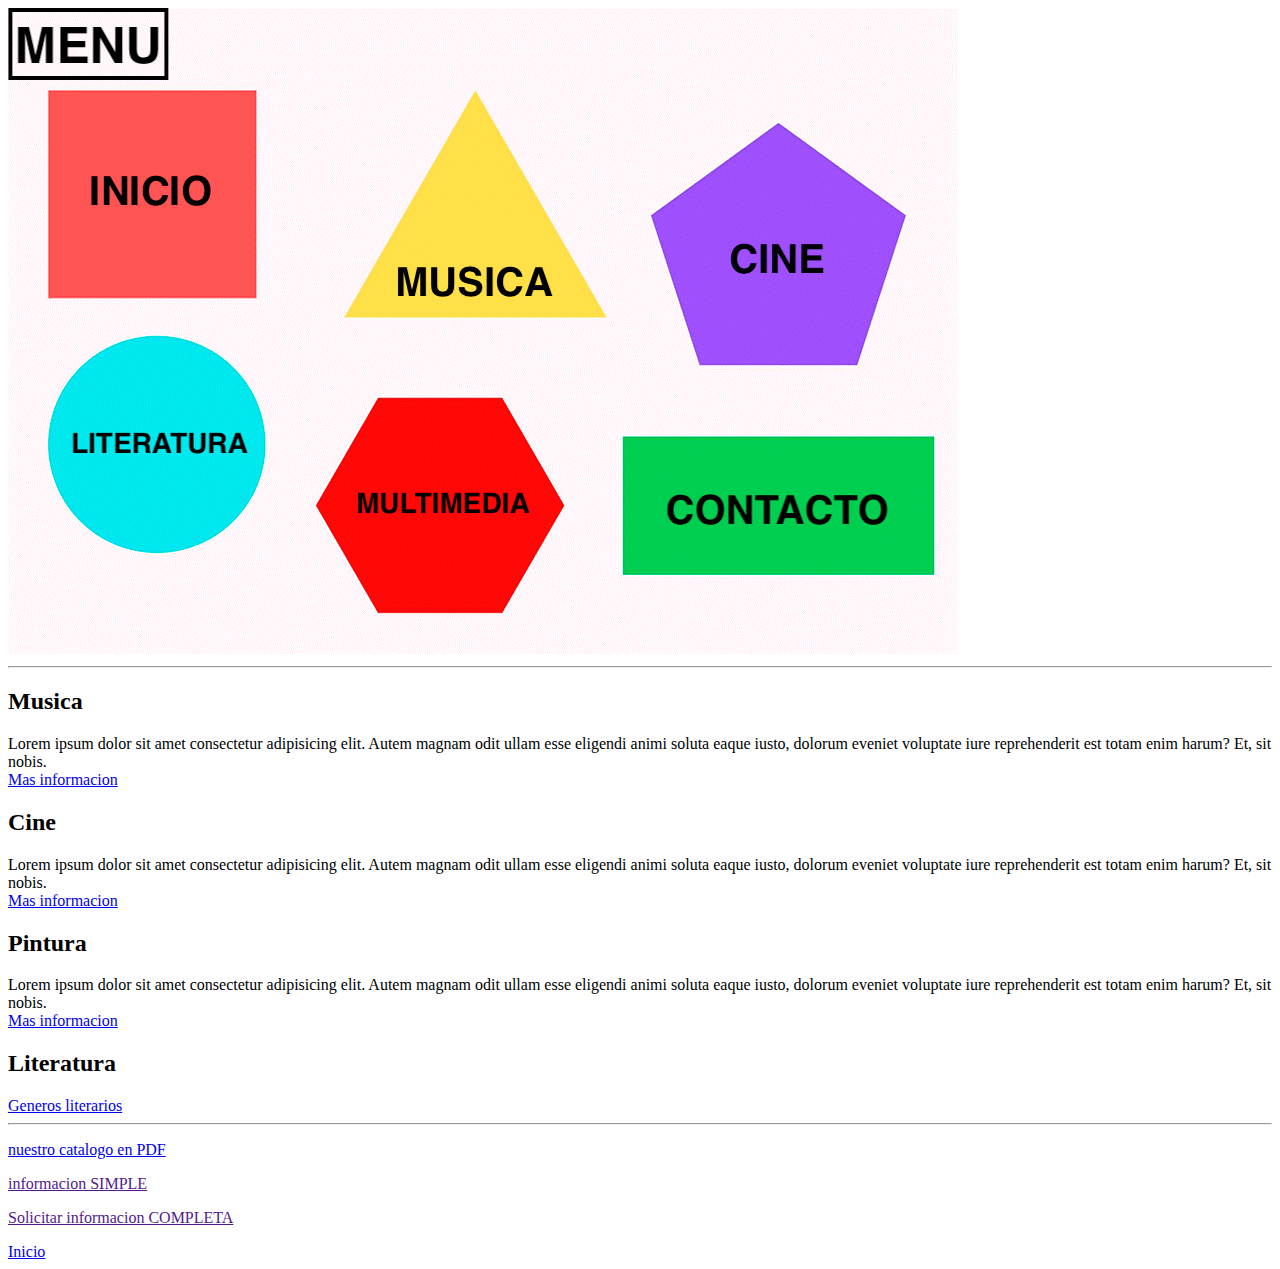
<file: AE5.1 - Proyecto HTML/index.html>
<!DOCTYPE html>
<html lang="en">
<head>
<!-- Manuel Silvano Leon Espinoza -->
    <meta charset="UTF-8">
    <meta name="viewport" content="width=device-width, initial-scale=1.0">
    <title>Inicio</title>
    <link rel="icon" type="image/png" href="img/favicon-96x96.png"/>
</head>
<body>
    <div id="inicio">
         <img src="img/figuras-menu.png" usemap="#mapaconector" /> 
  <map name="mapaconector">
    <area shape="rect" coords="41,83,208,207" href="index.html"/>
    <area shape="polygon" coords="468,84,339,310,599,309" href="html/musica.html"/>
    <area shape="polygon" coords="770,115,897,207,849,355,691,356,643,208" href="html/cine.html"/>
    <area shape="circle" coords="257,436,114" href="html/generos.literios.html"/>
    <area shape="polygon" coords="494,390,556,497,493,605,370,605,308,497,370,390" href="html/multimedia.html"/>
    <area shape="rect" coords="615,429,926,566" href="html/contacto.html"/>
  </map> 
    </div>
    <hr>
  <h2>Musica</h2>
    <div>
        Lorem ipsum dolor sit amet consectetur adipisicing elit. Autem magnam odit ullam esse eligendi animi soluta eaque iusto,
         dolorum eveniet voluptate iure reprehenderit est totam enim harum? Et, sit nobis.
         
    </div>
    <a href="html/multimedia.html">Mas informacion</a>
  <h2>Cine</h2>
    <div>
        Lorem ipsum dolor sit amet consectetur adipisicing elit. Autem magnam odit ullam esse eligendi animi soluta eaque iusto,
         dolorum eveniet voluptate iure reprehenderit est totam enim harum? Et, sit nobis.    
    </div>
    <a href="html/cine.html">Mas informacion</a>
  <h2>Pintura</h2>
    <div>
        Lorem ipsum dolor sit amet consectetur adipisicing elit. Autem magnam odit ullam esse eligendi animi soluta eaque iusto,
         dolorum eveniet voluptate iure reprehenderit est totam enim harum? Et, sit nobis.    
    </div>
    <a href="html/error.html">Mas informacion</a>
  <h2>Literatura</h2>
  <a href="html/generos.literios.html">Generos literarios</a>
  <hr>
  <div>
    <p><a href="pdf/Cerebro-y-musica.pdf">nuestro catalogo en PDF</a> </p>
    <p><a href="">informacion SIMPLE</a></p>
    <p><a href="">Solicitar informacion COMPLETA</a></p>
      <a href="#inicio">Inicio</a>
  </div>
</body>
</html>
</file>
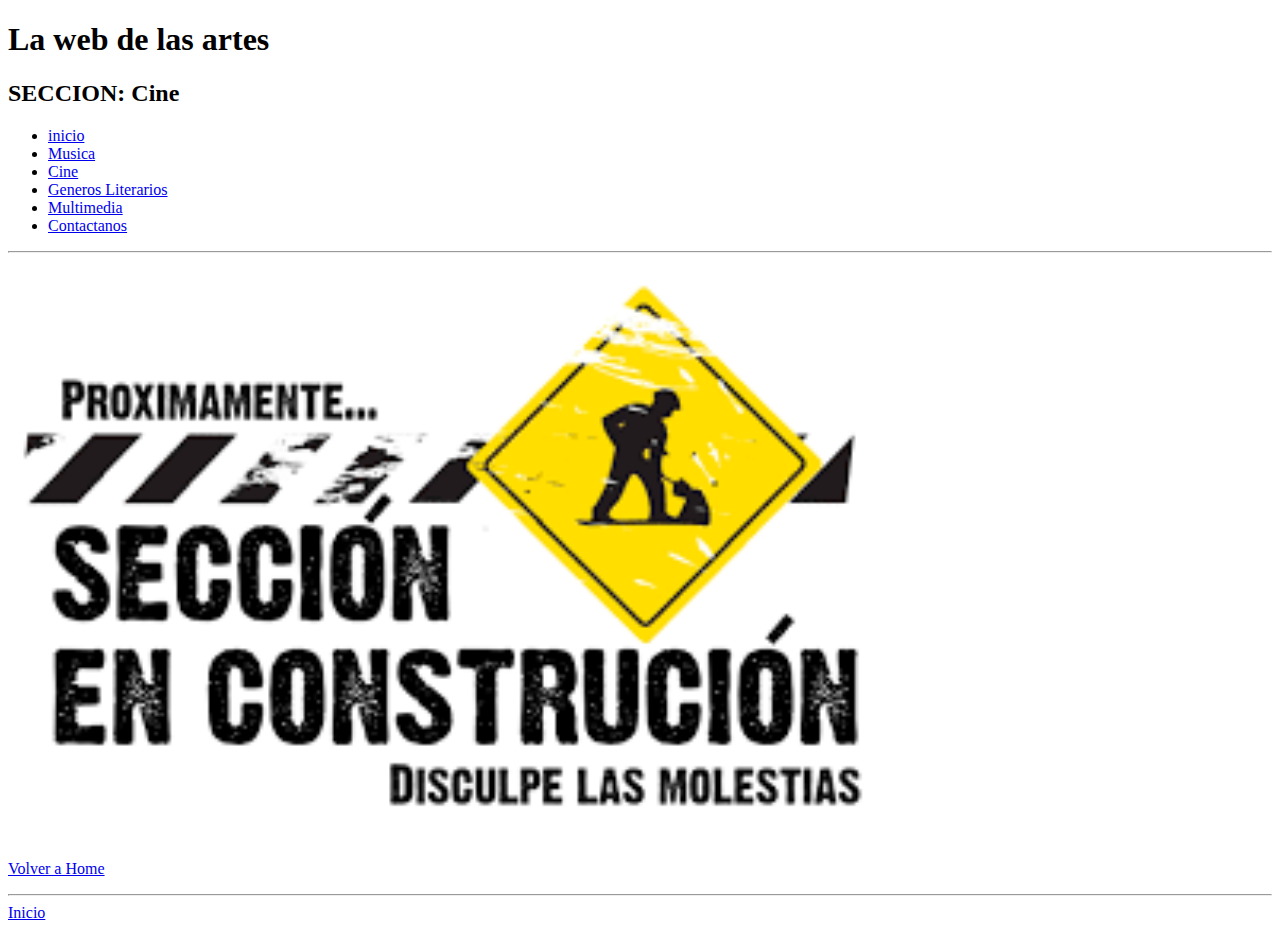
<file: AE5.1 - Proyecto HTML/html/cine.html>
<!DOCTYPE html>
<html lang="en">
<head>
<!-- Manuel Silvano Leon Espinoza -->
    <meta charset="UTF-8">
    <meta name="viewport" content="width=device-width, initial-scale=1.0">
    <title>Cine</title>
    <link rel="icon" type="image/png" href="img/favicon-96x96.png"/>
</head>
<body>
    <h1>La web de las artes</h1>
    <div id="cabeza">
    <h2 id="principio">SECCION: Cine</h2>
    <ul>
        <li><a href="../index.html">inicio</a></li>
        <li><a href="musica.html">Musica</a></li>
        <li><a href="cine.html">Cine</a></li>
        <li><a href="generos.literios.html">Generos Literarios</a></li>
        <li><a href="multimedia.html">Multimedia</a></li>
        <li><a href="contacto.html">Contactanos</a></li>
    </ul>
    </div>  
    <div id="cuerpo">
        <hr>
            <img src="../img/seccionConstruccion.png" height="70%" width="70%">
            <p><a href="../index.html">Volver a Home</a></p>  
        <hr>
        <a href="#principio">Inicio</a>
    </div>

</body>
</html>
</file>
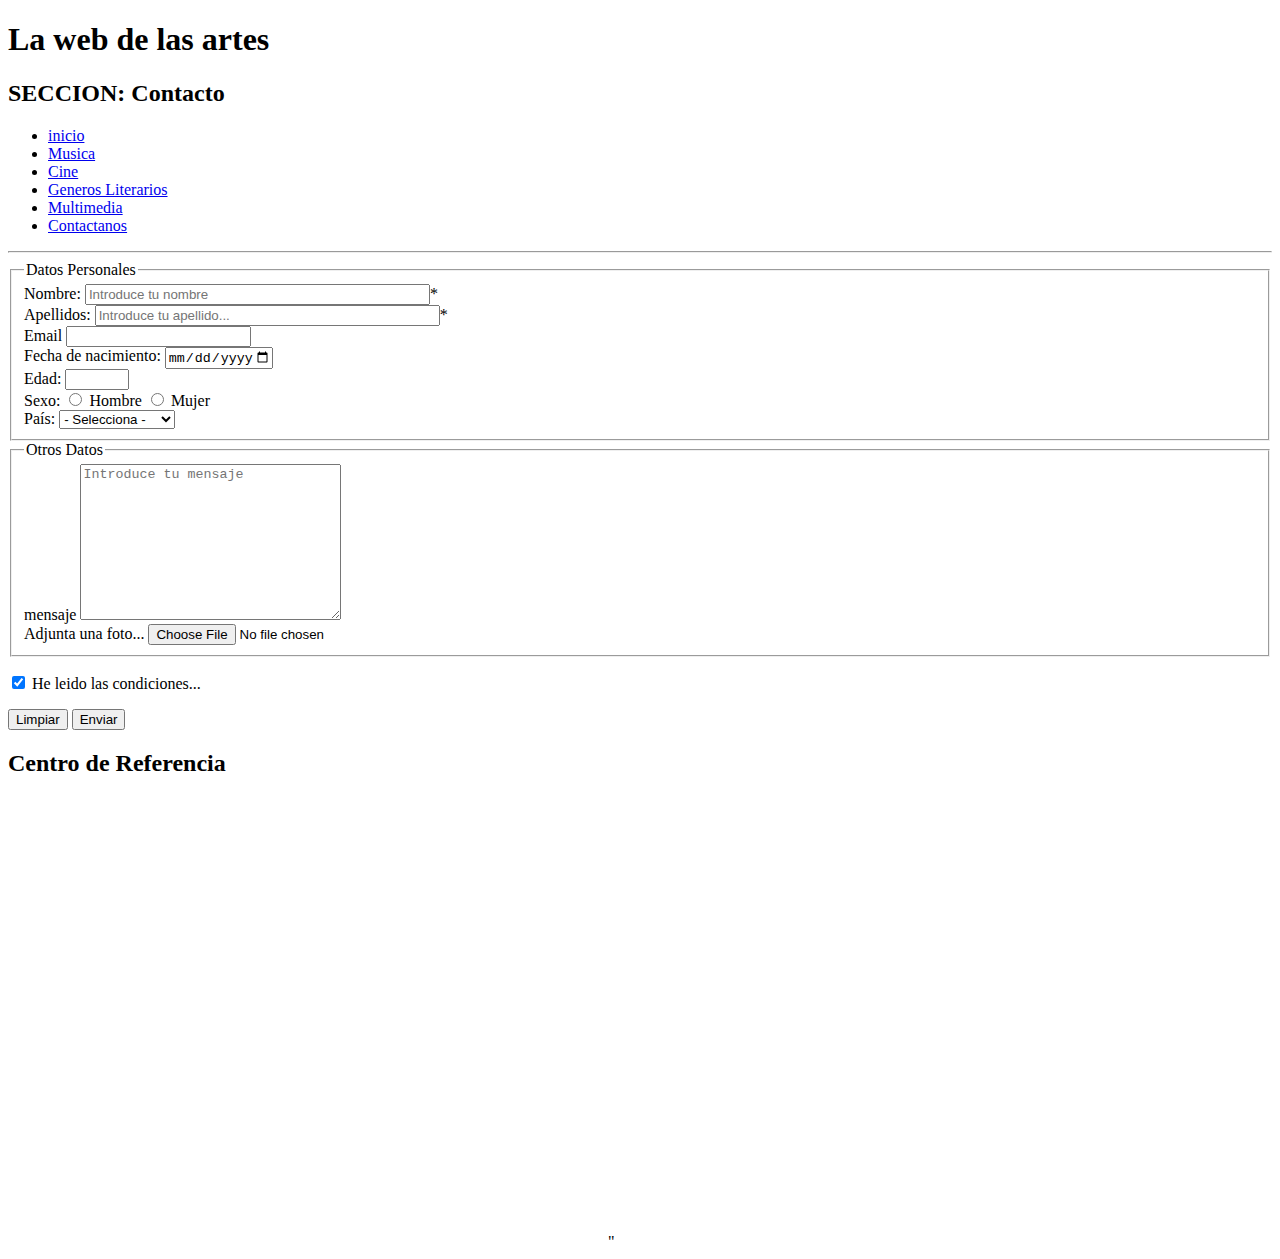
<file: AE5.1 - Proyecto HTML/html/contacto.html>
<!DOCTYPE html>
<html lang="en">
<head>
<!-- Manuel Silvano Leon Espinoza -->
    <meta charset="UTF-8">
    <meta name="viewport" content="width=device-width, initial-scale=1.0">
    <title>Document</title>
    <link rel="icon" type="image/png" href="img/favicon-96x96.png"/>
</head>
<body>
    <h1>La web de las artes</h1>
    <div id="Cabeza">
    <h2 id="principio">SECCION: Contacto</h2>
    <ul>
        <li><a href="../index.html">inicio</a></li>
        <li><a href="musica.html">Musica</a></li>
        <li><a href="cine.html">Cine</a></li>
        <li><a href="generos.literios.html">Generos Literarios</a></li>
        <li><a href="multimedia.html">Multimedia</a></li>
        <li><a href="contacto.html">Contactanos</a></li>
    </ul>
    </div>  
    <hr>
    <div id="cuerpo">
    <form name="formulario" method="post" action="/send.php">
        <fieldset>
            <legend>Datos Personales</legend> 
                <div>
                Nombre:
                    <input type="text" name="nombre" required autocomplete="off"
                    size="40" placeholder="Introduce tu nombre"/>*
                </div>
            
                <div>
                Apellidos:
                    <input type="text" name="nombre" required autocomplete="off"
                    size="40" placeholder="Introduce tu apellido..."/>*
                </div>
                <div>
                    <label for="email">Email</label>
                    <input type="email" name="email" id="email" required autocomplete="on">
                    
                </div>
                <div>
                    Fecha de nacimiento:
                    <input type="date" name="fecha" min="2000-01-01" max="2025-12-31" required/>
                </div>
                
                <div>
                    Edad:
                    <input type="number" name="nacido" min="10" max="100" required>
                </div>
                <div>
                    Sexo:
                    <input type="radio" name="sexo" value="H" /> Hombre
                    <input type="radio" name="sexo" value="M" /> Mujer
                </div>
                <div>
                    <label for="pais">País:</label>
                    <select id="pais" name="pais">
                        <option value="" selected="selecciona">- Selecciona -</option>
                        <option value="España">España</option>
                        <option value="Italia">Italia</option>
                        <option value="Alemania">Alemania</option>
                        <option value="USA">Estados Unidos</option>
                        <option value="Mexico">Mexico</option>                
                    </select>
                </div>
    </fieldset>
    <fieldset>
        <legend>Otros Datos</legend>
            <div>
                <label for="mensaje">mensaje</label>
                <textarea name="mensaje" id="mensaje" cols="30" rows="10" 
                placeholder="Introduce tu mensaje"></textarea>
            </div>
            <div>
                <label for="foto">Adjunta una foto...</label>
                <input type="file" name="foto" id="foto" accept=".jpg,.png">
            </div>
    </fieldset>
    <div>
        <P><input type="checkbox" name="certificar" checked/> He leido las condiciones...</P>
        <input type="reset" value="Limpiar"/>
        <input type="submit" value="Enviar"/>
    </div>
    </form>

    <div>
        <h2>Centro de Referencia</h2>
        <iframe src="https://www.google.com/maps/embed?pb=!1m18!1m12!1m3!1d1352.4392594540373!2d-16.283703162259208!3d28.455652993867023!2m3!1f0!2f0!3f0!3m2!1i1024!2i768!4f13.1!3m3!1m2!1s0xc41cceee5a8035f%3A0xab9f2a74d9e68b51!2sCIFP%20C%C3%A9sar%20Manrique!5e0!3m2!1ses!2ses!4v1708215508248!5m2!1ses!2ses" 
        width="600" height="450" style="border:0;" allowfullscreen="" loading="lazy" referrerpolicy="no-referrer-when-downgrade"></iframe>"
    
    </div>
    </div>
</body>
</html>
</file>
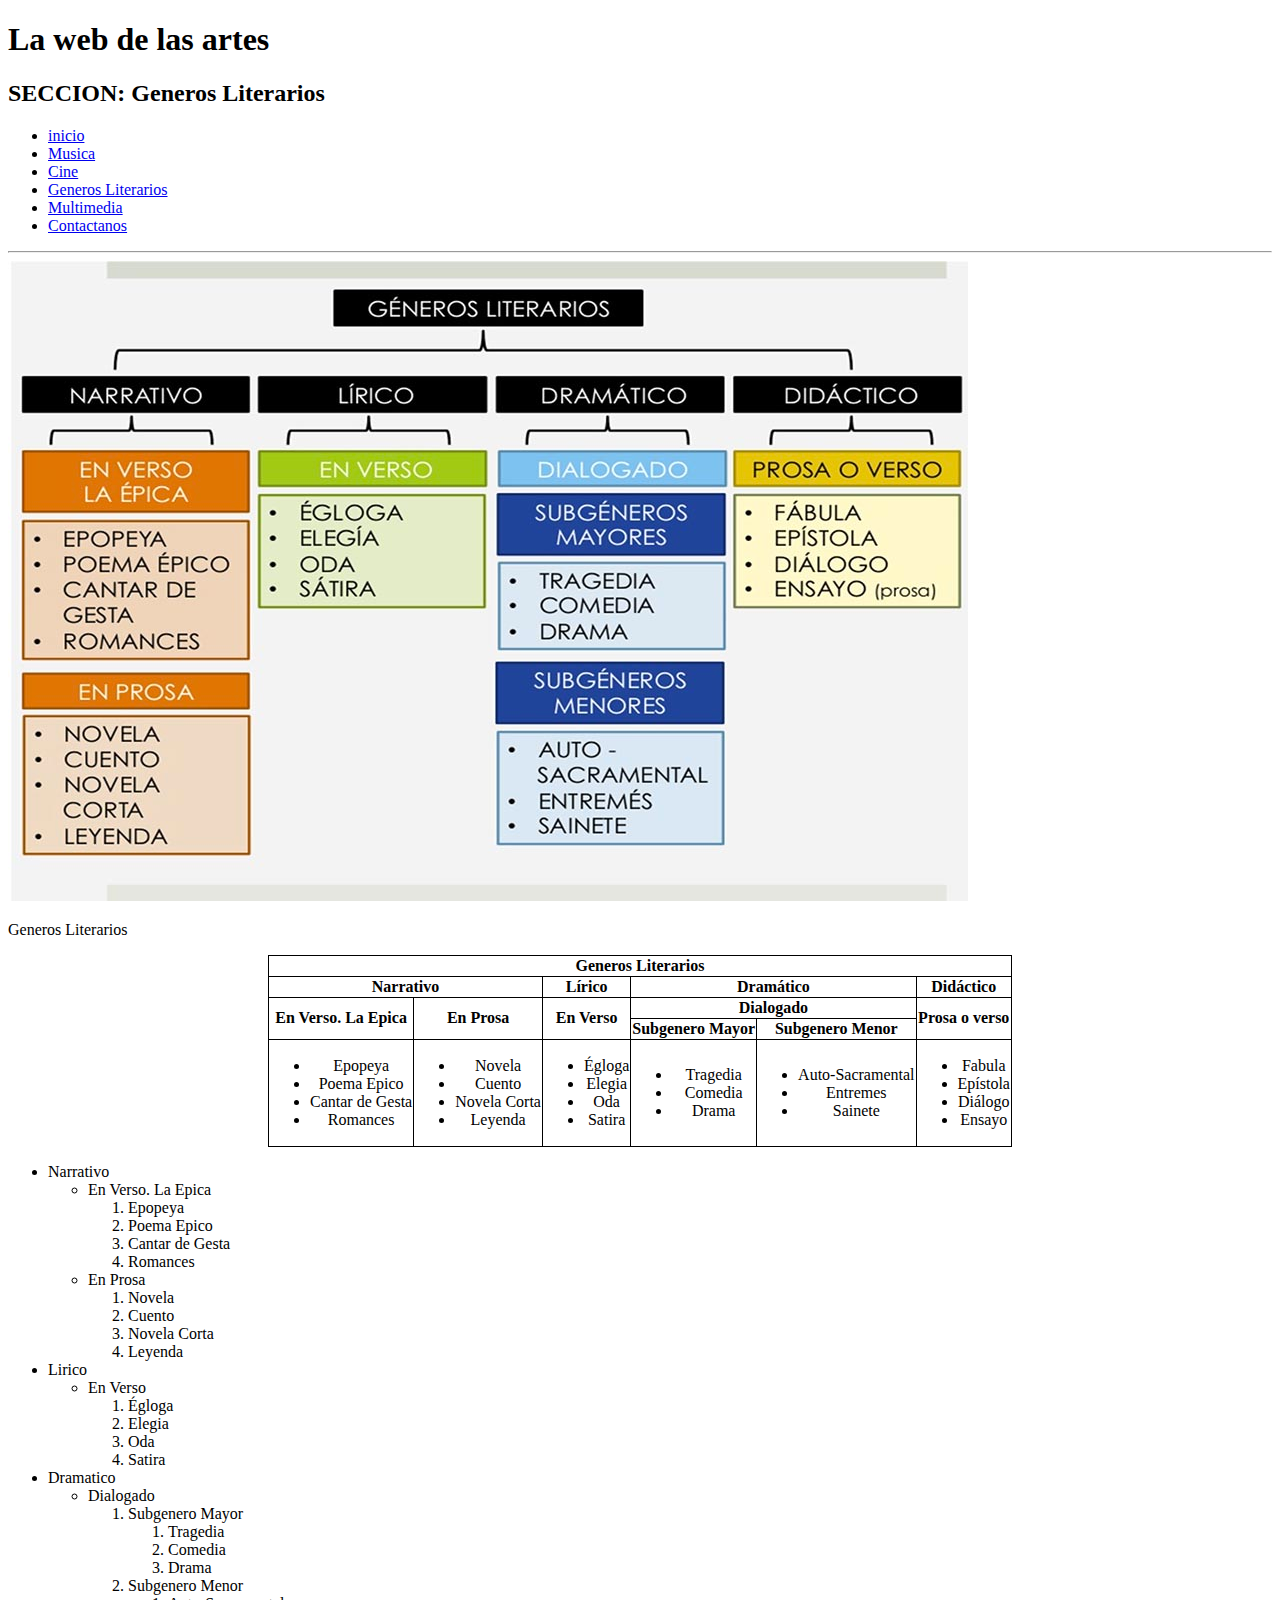
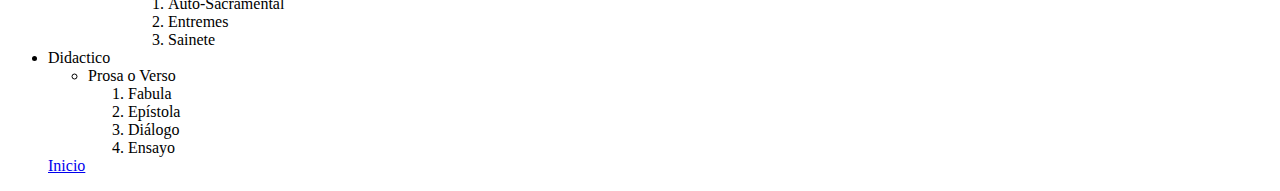
<file: AE5.1 - Proyecto HTML/html/generos.literios.html>
<!DOCTYPE html>
<html lang="en">
<head>
<!-- Manuel Silvano Leon Espinoza -->
    <meta charset="UTF-8">
    <meta name="viewport" content="width=device-width, initial-scale=1.0">
    <title>Document</title>
    <link rel="icon" type="image/png" href="img/favicon-96x96.png"/>
    <link  rel="stylesheet" href="../css/estilo.css">
</head>
<body>
    <h1>La web de las artes</h1>
    <div id="cabeza">
    <h2 id="principio">SECCION: Generos Literarios</h2>
    <ul>
        <li><a href="../index.html">inicio</a></li>
        <li><a href="musica.html">Musica</a></li>
        <li><a href="cine.html">Cine</a></li>
        <li><a href="generos.literios.html">Generos Literarios</a></li>
        <li><a href="multimedia.html">Multimedia</a></li>
        <li><a href="contacto.html">Contactanos</a></li>
    </ul>
    </div>
    <hr>
    <img src="../img/géneros-literarios.jpg">

    <p>Generos Literarios</p>
    <div>
        <table>
            <tr>
                    <th colspan="6">Generos Literarios</th>
            </tr>
            <tr>
                <th colspan="2">Narrativo</th>
                <th>Lírico</th>
                <th colspan="2">Dramático</th>
                <th>Didáctico</th>  
            </tr>
            <tr>
                <th rowspan="2">En Verso. La Epica</th>
                <th rowspan="2">En Prosa</th>
                <th rowspan="2">En Verso</th>
                <th colspan="2">Dialogado</th>
                <th rowspan="2">Prosa o verso</th>
            </tr>
            <tr>
                <th>Subgenero Mayor</th>
                <th>Subgenero Menor</th>
            </tr>
            <tr>
                <td>
                    <ul>
                        <li>Epopeya</li>
                        <li>Poema Epico</li>
                        <li>Cantar de Gesta</li>
                        <li>Romances</li>
                    </ul>
                </td>
                <td>
                    <ul>
                        <li>Novela</li>
                        <li>Cuento</li>
                        <li>Novela Corta</li>
                        <li>Leyenda</li>
                    </ul>
                </td>
                <td>
                    <ul>
                        <li>Égloga</li>
                        <li>Elegia</li>
                        <li>Oda</li>
                        <li>Satira</li>
                    </ul>
                </td>
                <td>
                    <ul>
                        <li>Tragedia</li>
                        <li>Comedia</li>
                        <li>Drama</li>
                    </ul>
                </td>
                <td>
                    <ul>
                        <li>Auto-Sacramental</li>
                        <li>Entremes</li>
                        <li>Sainete</li>
                    </ul>
                </td>
                <td>
                    <ul>
                        <li>Fabula</li>
                        <li>Epístola</li>
                        <li>Diálogo</li>
                        <li>Ensayo</li>
                    </ul>
                </td>
            </tr>
        </table>
    </div>
    <div>
        <ul>
            <li>Narrativo</li>
                <ul>
                    <li>En Verso. La Epica</li>
                        <ol>
                            <li>Epopeya</li>
                            <li>Poema Epico</li>
                            <li>Cantar de Gesta</li>
                            <li>Romances</li> 
                        </ol>
                    <li>En Prosa</li>
                        <ol>
                            <li>Novela</li>
                            <li>Cuento</li>
                            <li>Novela Corta</li>
                            <li>Leyenda</li>
                        </ol>
                </ul>
            <li>Lirico</li> 
            <ul>
                <li>En Verso</li>
                    <ol>
                        <li>Égloga</li>
                        <li>Elegia</li>
                        <li>Oda</li>
                        <li>Satira</li>
                    </ol>
            </ul>
            <li>Dramatico</li>
            <ul>
                <li>Dialogado</li>
                    <ol>
                        <li>Subgenero Mayor</li>
                            <ol>
                                <li>Tragedia</li>
                                <li>Comedia</li>
                                <li>Drama</li>
                            </ol>
                        <li>Subgenero Menor</li>
                            <ol>
                                <li>Auto-Sacramental</li>
                                <li>Entremes</li>
                                <li>Sainete</li>
                            </ol> 
                    </ol>
            </ul>
            <li>Didactico</li>
            <ul>
                <li>Prosa o Verso</li>
                    <ol>
                        <li>Fabula</li>
                        <li>Epístola</li>
                        <li>Diálogo</li>
                        <li>Ensayo</li>
                    </ol>
                </li>
        </ul>
        <a href="#principio">Inicio</a>
    </div>

</body>
</html>
</file>
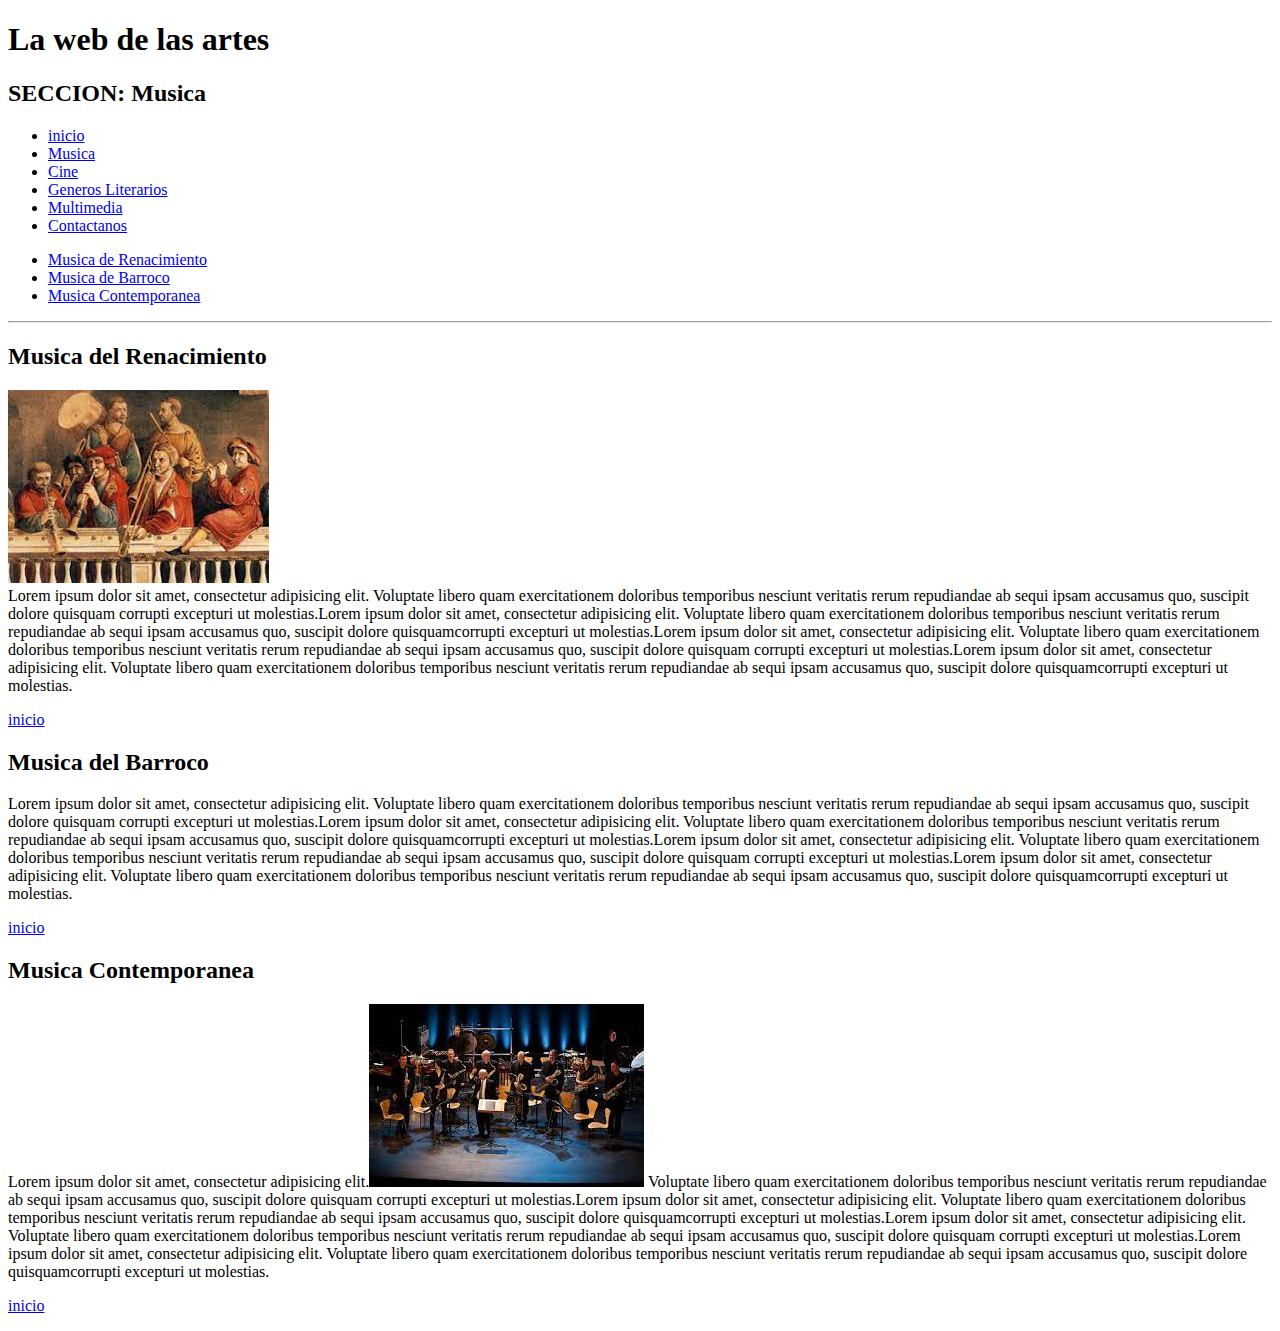
<file: AE5.1 - Proyecto HTML/html/musica.html>
<!DOCTYPE html>
<html lang="en">
<head>
<!-- Manuel Silvano Leon Espinoza -->
    <meta charset="UTF-8">
    <meta name="viewport" content="width=device-width, initial-scale=1.0">
    <title>Document</title>
    <link rel="icon" type="image/png" href="img/favicon-96x96.png"/>
</head>
<body>
    <h1>La web de las artes</h1>
    <div id="cabeza">
    <h2 id="principio">SECCION: Musica</h2>
    <ul>
        <li><a href="../index.html">inicio</a></li>
        <li><a href="musica.html">Musica</a></li>
        <li><a href="cine.html">Cine</a></li>
        <li><a href="generos.literios.html">Generos Literarios</a></li>
        <li><a href="multimedia.html">Multimedia</a></li>
        <li><a href="contacto.html">Contactanos</a></li>
    </ul>
    <ul>
        <li><a href="#renacimiento">Musica de Renacimiento</a></li>
        <li><a href="#barroco">Musica de Barroco</a></li>
        <li><a href="#contemporaneo">Musica Contemporanea</a></li>
    </ul>
    </div>
 <hr>
     <div id="cuerpo">
        <h2 id="renacimiento">Musica del Renacimiento</h2>
        <img src="../img/musicaRenacimiento.jpeg"/>
        <div>
            Lorem ipsum dolor sit amet, consectetur adipisicing elit. Voluptate libero quam exercitationem doloribus 
            temporibus nesciunt veritatis rerum repudiandae ab sequi ipsam accusamus quo, suscipit dolore quisquam
            corrupti excepturi ut molestias.Lorem ipsum dolor sit amet, consectetur adipisicing elit. Voluptate libero 
            quam exercitationem doloribus temporibus nesciunt veritatis rerum repudiandae ab sequi ipsam accusamus quo,
            suscipit dolore quisquamcorrupti excepturi ut molestias.Lorem ipsum dolor sit amet, consectetur adipisicing elit. Voluptate libero quam exercitationem doloribus 
            temporibus nesciunt veritatis rerum repudiandae ab sequi ipsam accusamus quo, suscipit dolore quisquam
            corrupti excepturi ut molestias.Lorem ipsum dolor sit amet, consectetur adipisicing elit. Voluptate libero 
            quam exercitationem doloribus temporibus nesciunt veritatis rerum repudiandae ab sequi ipsam accusamus quo,
            suscipit dolore quisquamcorrupti excepturi ut molestias.
            <p>
                <a href="#principio">inicio</a>
            </p>
        </div>

        
        <h2 id="barroco">Musica del Barroco</h2>
        <div>
            Lorem ipsum dolor sit amet, consectetur adipisicing elit. Voluptate libero quam exercitationem doloribus 
            temporibus nesciunt veritatis rerum repudiandae ab sequi ipsam accusamus quo, suscipit dolore quisquam
            corrupti excepturi ut molestias.Lorem ipsum dolor sit amet, consectetur adipisicing elit. Voluptate libero 
            quam exercitationem doloribus temporibus nesciunt veritatis rerum repudiandae ab sequi ipsam accusamus quo,
            suscipit dolore quisquamcorrupti excepturi ut molestias.Lorem ipsum dolor sit amet, consectetur adipisicing elit. Voluptate libero quam exercitationem doloribus 
            temporibus nesciunt veritatis rerum repudiandae ab sequi ipsam accusamus quo, suscipit dolore quisquam
            corrupti excepturi ut molestias.Lorem ipsum dolor sit amet, consectetur adipisicing elit. Voluptate libero 
            quam exercitationem doloribus temporibus nesciunt veritatis rerum repudiandae ab sequi ipsam accusamus quo,
            suscipit dolore quisquamcorrupti excepturi ut molestias.
            <p>
                <a href="#principio">inicio</a>
            </p>    
        </div>

        <h2 id="contemporaneo">Musica Contemporanea</h2>
        <div>
            Lorem ipsum dolor sit amet, consectetur adipisicing elit.<img src="../img/musicaContemporanea.jpeg"/> Voluptate libero quam exercitationem doloribus 
            temporibus nesciunt veritatis rerum repudiandae ab sequi ipsam accusamus quo, suscipit dolore quisquam
            corrupti excepturi ut molestias.Lorem ipsum dolor sit amet, consectetur adipisicing elit. Voluptate libero 
            quam exercitationem doloribus temporibus nesciunt veritatis rerum repudiandae ab sequi ipsam accusamus quo,
            suscipit dolore quisquamcorrupti excepturi ut molestias.Lorem ipsum dolor sit amet, consectetur adipisicing elit. Voluptate libero quam exercitationem doloribus 
            temporibus nesciunt veritatis rerum repudiandae ab sequi ipsam accusamus quo, suscipit dolore quisquam
            corrupti excepturi ut molestias.Lorem ipsum dolor sit amet, consectetur adipisicing elit. Voluptate libero 
            quam exercitationem doloribus temporibus nesciunt veritatis rerum repudiandae ab sequi ipsam accusamus quo,
            suscipit dolore quisquamcorrupti excepturi ut molestias.
            <p>
                <a href="#principio">inicio</a>
            </p>    
        </div>
    </div>
</body>
</html>
</file>
<file: AE5.1 - Proyecto HTML/css/estilo.css>
table{
    text-align: center;
    margin: auto auto;
    border: solid 1px black;
    border-collapse: collapse;
  }

td, th{
    text-align: center;
    padding: 1px;
    border: solid 1px black;
    border-collapse: collapse;
}
</file>
